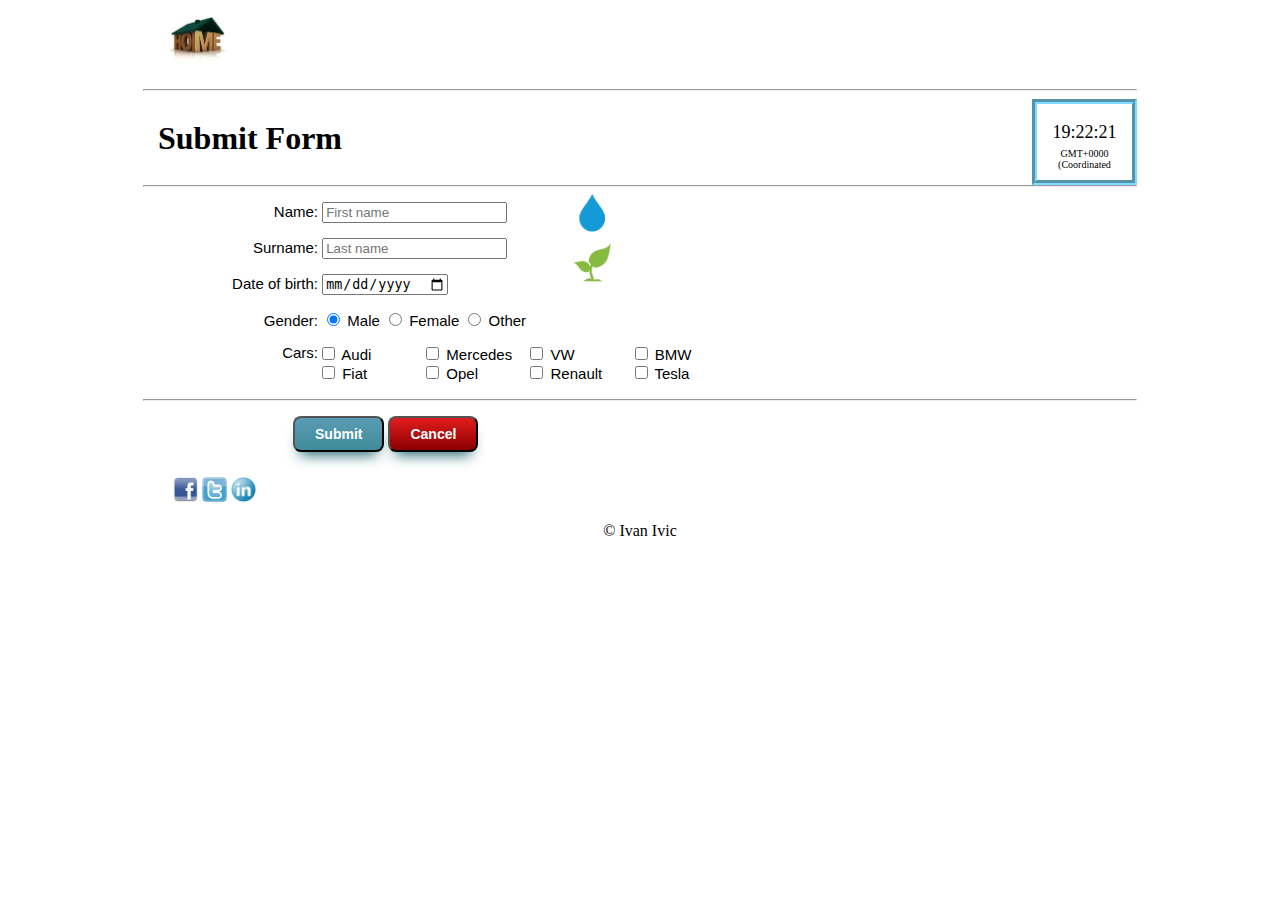
<file: form.html>
<!doctype html>
<html>
<head>
    <title>Submit Form</title>
    <meta charset="UTF-8">
    <link rel="stylesheet" href="css/style.css"/>
</head>
<body>

<header class="main-header">
    <nav class="set-height-50px">
        <ul>
            <li><a href="index.html"><img src="images/home.jpg" alt="Home Image" class="home-image set-height-50px" /></a>
            </li>
        </ul>
    </nav>
</header>

<main class="main-content">
    <form class="main-form">
        <header>
            <hr>
            <h1 class="pull-left">Submit Form</h1>
            <time class="time-content pull-right">
                <p id="timeOfday" class="time-of-day"></p>
                <p id="timezone" class="timezone"></p>
            </time>
            <hr class="clearfix">
        </header>
        <section>
            <div class="form-group">
                <label for="name" class="form-label">Name:</label>
                <input type="text" name="name" id="name" placeholder="First name"/><br>
            </div>

            <div class="form-group">
                <label for="surname" class="form-label">Surname:</label>
                <input type="text" name="surname" id="surname" placeholder="Last name"/><br>
            </div>
            <div class="form-group">
                <label for="form-birthdate" class="form-label">Date of birth:</label>
                <input type="date" name="birthdate" id="form-birthdate"/><br>
            </div>
            <div class="form-group">
                <label class="form-label">Gender:</label>
                <input type="radio" name="gender" id="male" value="male" checked> <label for="male">Male</label>
                <input type="radio" name="gender" id="female" value="female"> <label for="female">Female</label>
                <input type="radio" name="gender" id="other" value="other"> <label for="other">Other</label>
            </div>
            <div class="cars-label form-group pull-left"><label class="form-label">Cars:</label></div>

            <div class="cars-checkboxes form-group pull-left">
                <div class="form-checkbox"><input type="checkbox" id="audi" value="audi"> <label
                        for="audi">Audi</label>
                </div>
                <div class="form-checkbox"><input type="checkbox" id="mercedes" value="mercedes"> <label
                        for="mercedes">Mercedes</label>
                </div>
                <div class="form-checkbox"><input type="checkbox" id="vw" value="vw"> <label for="audi">VW</label>
                </div>
                <div class="form-checkbox"><input type="checkbox" id="bmw" value="bmw"> <label for="bmw">BMW</label>
                </div>

                <div class="form-checkbox"><input type="checkbox" id="fiat" value="fiat"> <label
                        for="fiat">Fiat</label></div>
                <div class="form-checkbox"><input type="checkbox" id="opel" value="opel"> <label
                        for="opel">Opel</label>
                </div>
                <div class="form-checkbox"><input type="checkbox" id="renault" value="renault"> <label
                        for="renault">Renault</label>
                </div>
                <div class="form-checkbox"><input type="checkbox" id="tesla" value="tesla"> <label
                        for="tesla">Tesla</label></div>
            </div>
            <div class="first-image form-image"></div>
            <div class="second-image form-image"></div>
        </section>
        <hr class="clearfix">
        <footer>
            <div>
                <button class="submit-button button" type="submit">Submit</button>
                <button class="cancel-button button" type="reset">Cancel</button>
            </div>
        </footer>
    </form>
</main>

<footer class="main-footer">
    <div class="footer-links">
        <a href="http://www.facebook.com" target="_blank"><img src="images/facebook.jpg" class="footer-images"/></a>
        <a href="http://www.twitter.com" target="_blank"><img src="images/twitter.jpg" class="footer-images"/></a>
        <a href="http://www.linkedin.com" target="_blank"><img src="images/linkedin.jpg" class="footer-images"/></a>
    </div>
    <p>&copy; Ivan Ivic</p>
</footer>

<!--
========== Javascript files =============
-->
<script src="https://code.jquery.com/jquery-3.0.0.min.js"></script>
<script src="js/main.js"></script>
<!--
========== End javascript files =============
-->

</body>
</html>
</file>
<file: css/style.css>
body {
    margin: auto;
    width: 80%;
}

.set-height-50px {
    height: 50px;
}

.pull-left {
    float: left;
}

.pull-right {
    float: right;
}

/* MAIN HEADER */
/* =========== */
.main-header nav ul li {
    list-style-type: none;
}

.home-image {
    width: auto;
}

/* MAIN FOOTER */
/* =========== */
.main-footer p {
    text-align: center;
}

.footer-links {
    margin: 10px 0 0 45px;
}

.footer-images {
    width: auto;
    height: 25px;
}

/* MAIN CONTENT */
/* ============ */
.main-form {
    padding: 15px;
    height: auto;
}

.main-content header h1 {
    margin-left: 15px;
}

.main-form .form-group {
    margin-top: 15px;
    font: 15px sans-serif;
    -moz-box-sizing: border-box;
    box-sizing: border-box;
}

.main-form footer {
    margin-top: 15px;
}

.main-form footer div {
    margin-left: 150px;
}

.main-form section {
    position: relative;
    margin-left: 75px;
    width: 60%;
}

.main-form .form-label {
    display: inline-block;
    width: 100px;
    text-align: right;
}

.main-form .form-checkbox {
    display: inline-block;
    width: 100px;
}

.form-image {
    position: absolute;
    background-size: 50px 50px;
    width: 50px;
    height: 50px;
}

.main-form .first-image {
    top: -15px;
    left: 350px;
    background-image: url("../images/firstImage.png");
}

.main-form .first-image:hover {
    background-image: url("../images/secondImage.png");
}

.main-form .second-image {
    top: 35px;
    left: 350px;
    background-image: url("../images/secondImage.png");
}

.main-form .second-image:hover {
    background-image: url("../images/firstImage.png");
}

.main-form .cars-label {
    width: 100px;
    height: 55px;
}

.main-form .cars-checkboxes {
    width: 420px;
}

/* FORM BUTTONS */
/* ============ */
.button {
    display: inline-block;
    padding: 8px 20px;
    border-radius: 8px;
    font-size: 14px;
    font-weight: bold;
    color: #ffffff;
    text-decoration: none;
    cursor: pointer;
    box-shadow: 0 10px 14px -7px #276873;
    -moz-border-radius: 8px;
    -webkit-border-radius: 8px;
    -moz-box-shadow: 0 10px 14px -7px #276873;
    -webkit-box-shadow: 0 10px 14px -7px #276873;
}

.button:active {
    position: relative;
    top: 1px;
}

.submit-button {
    background: -webkit-gradient(linear, left top, left bottom, color-stop(0.05, #599bb3), color-stop(1, #408c99));
    background: -moz-linear-gradient(top, #599bb3 5%, #408c99 100%);
    background: -webkit-linear-gradient(top, #599bb3 5%, #408c99 100%);
    background: -o-linear-gradient(top, #599bb3 5%, #408c99 100%);
    background: -ms-linear-gradient(top, #599bb3 5%, #408c99 100%);
    background: linear-gradient(to bottom, #599bb3 5%, #408c99 100%);
    background-color: #599bb3;
}

.submit-button:hover {
    background: -webkit-gradient(linear, left top, left bottom, color-stop(0.05, #408c99), color-stop(1, #599bb3));
    background: -moz-linear-gradient(top, #408c99 5%, #599bb3 100%);
    background: -webkit-linear-gradient(top, #408c99 5%, #599bb3 100%);
    background: -o-linear-gradient(top, #408c99 5%, #599bb3 100%);
    background: -ms-linear-gradient(top, #408c99 5%, #599bb3 100%);
    background: linear-gradient(to bottom, #408c99 5%, #599bb3 100%);
    background-color: #408c99;
}

.cancel-button {
    background: -webkit-gradient(linear, left top, left bottom, color-stop(0.05, #DE1B1B), color-stop(1, #8B0000));
    background: -moz-linear-gradient(top, #DE1B1B 5%, #8B0000 100%);
    background: -webkit-linear-gradient(top, #DE1B1B 5%, #8B0000 100%);
    background: -o-linear-gradient(top, #DE1B1B 5%, #8B0000 100%);
    background: -ms-linear-gradient(top, #DE1B1B 5%, #8B0000 100%);
    background: linear-gradient(to bottom, #DE1B1B 5%, #8B0000 100%);
    background-color: #8B0000;
}

.cancel-button:hover {
    background:-webkit-gradient(linear, left top, left bottom, color-stop(0.05, #8B0000), color-stop(1, #DE1B1B));
    background:-moz-linear-gradient(top, #8B0000 5%, #DE1B1B 100%);
    background:-webkit-linear-gradient(top, #8B0000 5%, #DE1B1B 100%);
    background:-o-linear-gradient(top, #8B0000 5%, #DE1B1B 100%);
    background:-ms-linear-gradient(top, #8B0000 5%, #DE1B1B 100%);
    background:linear-gradient(to bottom, #8B0000 5%, #DE1B1B 100%);
    background-color:#8B0000;
}

.index-link-image {
    padding: 15px;
    width: 100px;
    height: 100px;
}

.index-maps {
    width: 40%;
}

.map-location, .map-path {
    margin: 10px 0;
    border: 2px solid silver;
    width: 500px;
    height: 250px;
}

/* TIME CONTENT */
/* ============ */
.time-content {
    border: 5px #7FDBFF groove;
    padding: 0 5px;
    width: 85px;
}

.time-of-day {
    margin-bottom: 5px;
    font-size: 18px;
    text-align: center;
}

.timezone {
    margin-top: 5px;
    font-size: 10px;
    text-align: center;
}

/* CAMPUS ELEMENTS */
/* =============== */
.faculties {
    padding: 5px 10px;
    width: 45%;
}

.map-campus {
    margin: 90px 0 0;
    width: 50%;
    height: 455px;
}

.faculty-img {
    width: 100px;
    height: 100px;
}

.faculty-info {
    padding: 0 10px;
}

.faculty-info:hover {
    font-weight: bold;
    cursor: pointer;
}

.faculty-content {
    display: inline-flex;
    margin: 10px 0;
    width: 90%;
    box-shadow: 10px 10px 5px #888888;
}

.clearfix {
    clear: both;
}

.content {
    margin-bottom: 10px;
}
</file>
